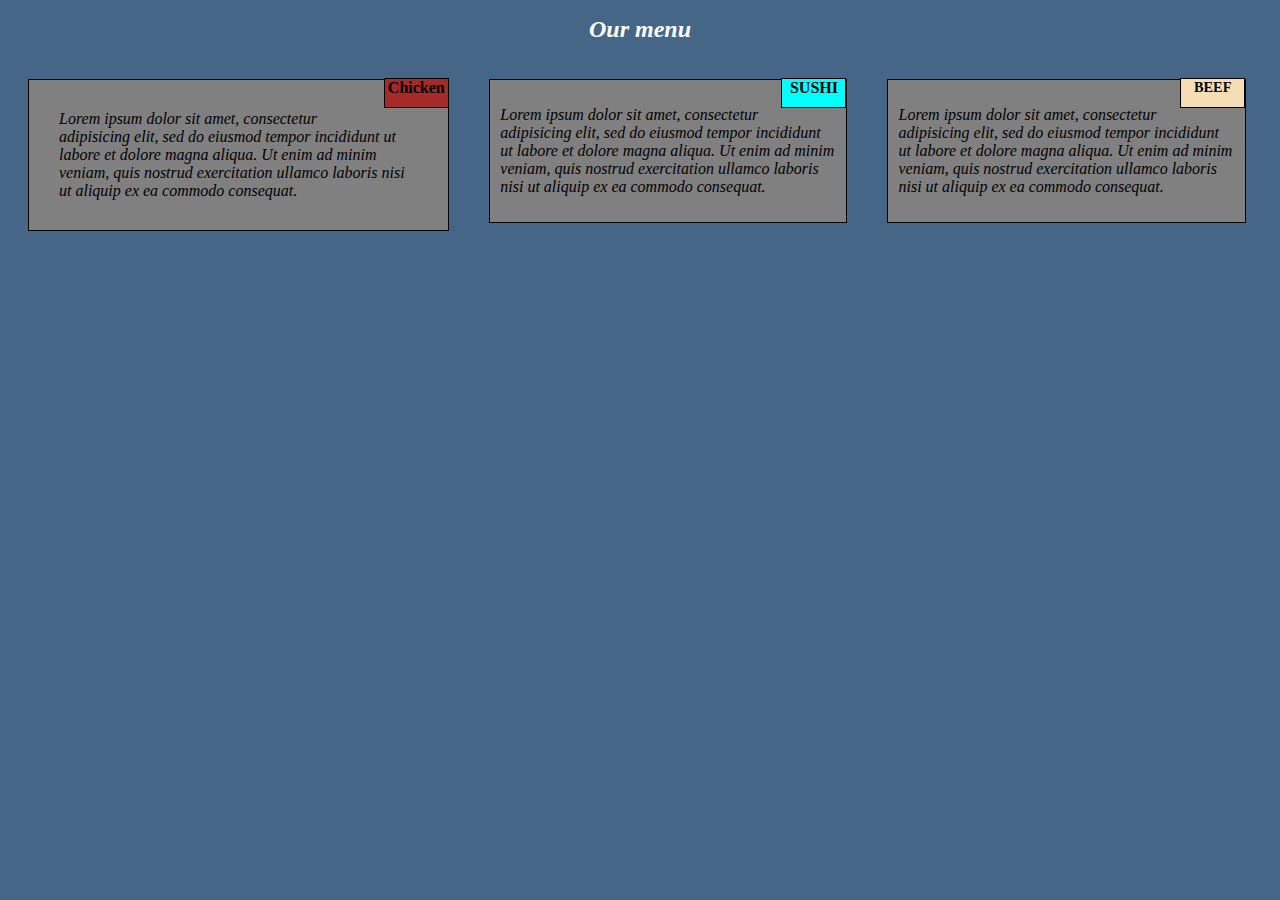
<file: module2-assignment/index.html>
<!DOCTYPE html>
<html>
<head>
	<meta charset="utf-8">
	<link rel="stylesheet" href="css/style.css">
	<meta name="viewport" content="width=device-width, initial-scale=1">
	<title>module 2 solution</title>
</head>
<body>
<h1>Our menu</h1>
<div class="row">
<div id="bb">
<div id="box">Chicken</div>
<p id="content">Lorem ipsum dolor sit amet, consectetur adipisicing elit, sed do eiusmod
tempor incididunt ut labore et dolore magna aliqua. Ut enim ad minim veniam,
quis nostrud exercitation ullamco laboris nisi ut aliquip ex ea commodo
consequat.
</p>
</div>

<div id="sushi">
	<div id="corner">SUSHI</div>
	<p>Lorem ipsum dolor sit amet, consectetur adipisicing elit, sed do eiusmod
	tempor incididunt ut labore et dolore magna aliqua. Ut enim ad minim veniam,
	quis nostrud exercitation ullamco laboris nisi ut aliquip ex ea commodo
	consequat.
	</p>
</div>

<div id="boder">
	<div id="lap">BEEF</div>
	<p>Lorem ipsum dolor sit amet, consectetur adipisicing elit, sed do eiusmod
	tempor incididunt ut labore et dolore magna aliqua. Ut enim ad minim veniam,
	quis nostrud exercitation ullamco laboris nisi ut aliquip ex ea commodo
	consequat.
	</p>
	
</div>
</div>
</body>
</html>
</file>
<file: module2-assignment/css/style.css>
body{
	background-color: #456687;
}
	
	h1{
	text-align: center;
	font-style: italic;
	font-weight: bold;
	font-size: 24px;
	color: white;

}

#box{
   background-color: brown;
   border:  1px solid black;
   width: 65px;
   height: 30px;
   float: right;
   position: relative;
   bottom: 12px;
   left: 10.5px;
   font-weight: bold;
   text-align: center;
   font-size: 100%;
}
#content{
	margin: 20px;
	float: both;
}
*{
box-sizing: border-box;
}

#corner{
   background-color: aqua;
   border:  1px solid black;
   width: 65px;
   height: 30px;
   float: right;
   position: relative;
   bottom: 12px;
   left: 10px;
   font-weight: bold;
   text-align: center;
   font-size: 100%;
}

#lap{
   background-color: wheat;
   border:  1px solid black;
   width: 65px;
   height: 30px;
   float: right;
   position: relative;
   bottom: 12px;
   left: 10.5px;
   font-weight: bold;
   text-align: center;
   font-size: 90%;
}

.row{
	width: 100%;
}
p{
	font-family: helvitica;
	font-style: italic;
}
@media (min-width: 992px) {
#bb, #sushi, #boder{
	float: left;
	border: 1px solid black;

}
#bb{
	background-color: grey;
	padding: 10px;
	margin: 20px;
	width: 33.33%;
}

#sushi{
	background-color: grey;
	padding: 10px;
	margin: 20px;
	width: 28.34%;
}

#boder{
	background-color: grey;
	padding: 10px;
	margin: 20px;
	width: 28.34%;
}

}

@media (min-width: 768px) and (max-width: 991px) {
	#bb, #sushi, #boder{
	float: left;
	border: 1px solid black;

}
#bb{
	background-color: grey;
	padding: 10px;
	margin: 20px;
	width: 50%;
}

#sushi{
	background-color: grey;
	padding: 10px;
	margin: 20px;
	width: 50%;
}

#boder{
	background-color: grey;
	padding: 10px;
	margin: 20px;
	width: 100%;
}

	
}

@media (max-width: 767px){
	#bb, #sushi, #boder{
	float: left;
	border: 1px solid black;

}
#bb{
	background-color: grey;
	padding: 10px;
	margin: 20px;
	width: 100%;
}

#sushi{
	background-color: grey;
	padding: 10px;
	margin: 20px;
	width: 100%;
}

#boder{
	background-color: grey;
	padding: 10px;
	margin: 20px;
	width: 100%;
}


}
</file>
